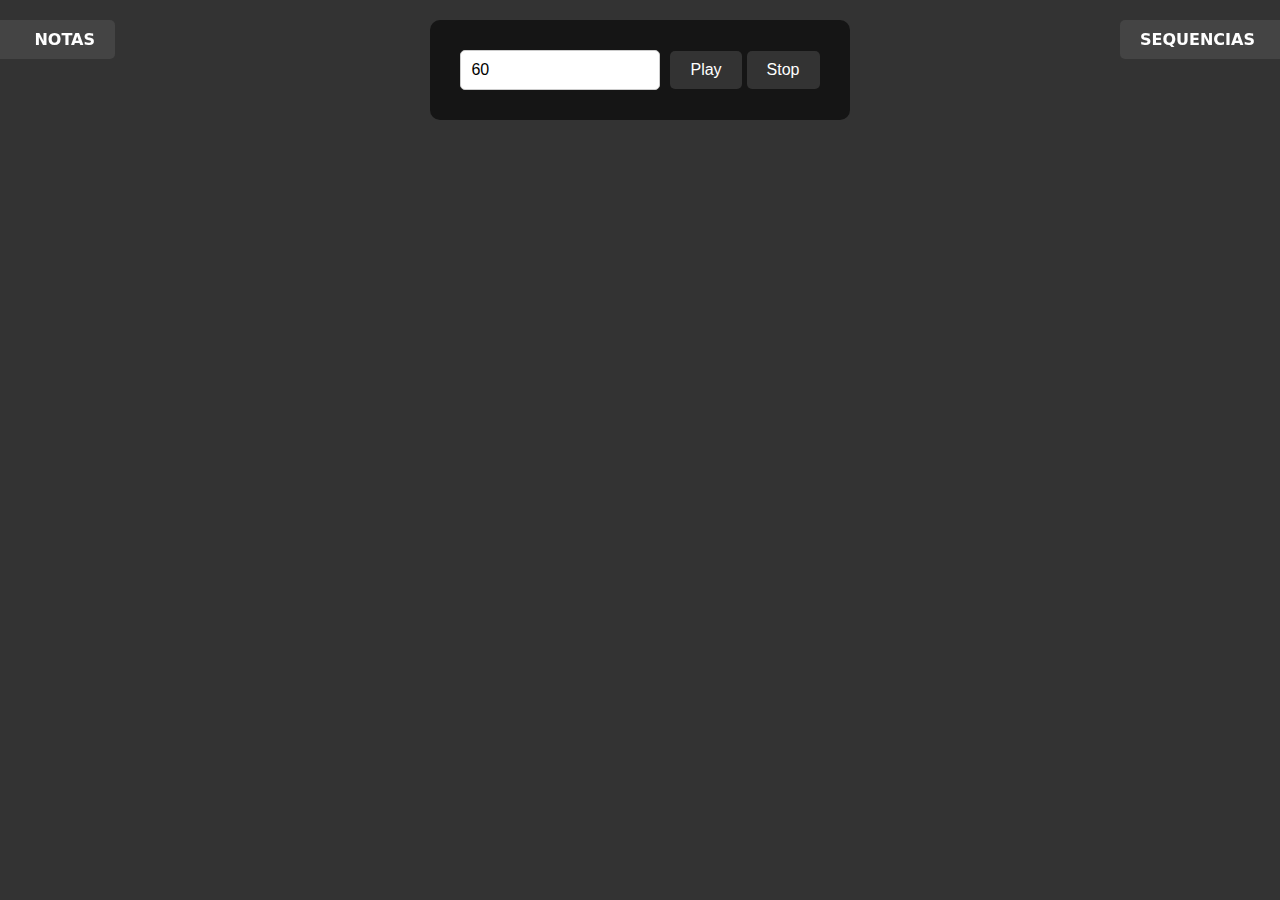
<file: index.html>
<!DOCTYPE html>
<html lang="pt-br">
<head>
    <meta charset="UTF-8">
    <meta name="viewport" content="width=device-width, initial-scale=1.0">
    <title>Scale PRO</title>
    <link rel="stylesheet" href="index.css">
    <link rel="stylesheet" href="styles/lateral-direita.css">
    <link rel="stylesheet" href="styles/lateral-esquerda.css">
    <link rel="stylesheet" href="styles/metronomo.css">
    <!-- <link rel="stylesheet" href="https://cdnjs.cloudflare.com/ajax/libs/font-awesome/6.7.2/css/all.min.css" integrity="sha512-Evv84Mr4kqVGRNSgIGL/F/aIDqQb7xQ2vcrdIwxfjThSH8CSR7PBEakCr51Ck+w+/U6swU2Im1vVX0SVk9ABhg==" crossorigin="anonymous" referrerpolicy="no-referrer" /> -->
    <script async src="https://pagead2.googlesyndication.com/pagead/js/adsbygoogle.js?client=ca-pub-1453478926316325"
     crossorigin="anonymous"></script>
</head>
<body>
    <section class="principal">
        <div class="topo">
            <div class="lateral-esquerda">
                <h3 class="button" id="abrir-notas">notas</h3>
                <div id="nota-selector">
                    <div>
                        <div id="notas-grid">
                            <!-- Aqui serão inseridos os checkboxes -->
                        </div>
                        <button id="salvar_padrao">Salvar</button>
                        <button id="limpar-notas">Limpar</button>
                    </div>
                </div>
            </div>
            <div class="lateral-direita">
                <h3 class="button" id="abrir-sequencias">sequencias</h3>
                <div id="sequencias-salvas">
                </div>
            </div>
        </div>
        <div class="controladores">
            <input type="number" id="tempo" placeholder="Tempo (em segundos)" min="1" value="60">
            <div class='controles'>
                <button id="playBtn">Play</button>
                <button id="stopBtn">Stop</button>
            </div>
        </div>
        
        
    </section>
    <section class="notasRender">
        <div class="container">
            
            <!-- As notas ativas serão mostradas aqui -->
        </div>
    </section>

    <div id='modal_metronomo' class="controladores metronomo">
        <!-- <h3>Metrônomo</h3> -->
       <div>
           <input type="number" id="bpm" placeholder="BPM" min="1" value="60">
            <div class='controles'>
                <button id="playMetronomo">Play</button>
                <button id="stopMetronomo">Stop </button>
            </div>
       </div>
    </div>
    <!-- <div class="button" id="btn-metronomo" title="Metrônomo">
        <img src="src/icons/metronomo.png" alt="">
    </div> -->

    <script src="vars.js"></script>
    <script src="index.js"></script>
    <script src="scripts/notasSalvas.js"></script>
    <script src="scripts/lateral-esquerda.js"></script>
    <script src="scripts/reproduzirNotas.js"></script>
    <script src="scripts/metronomo.js"></script>
    <script src="scripts/slideEvents.js"></script>
</body>
</html>
</file>
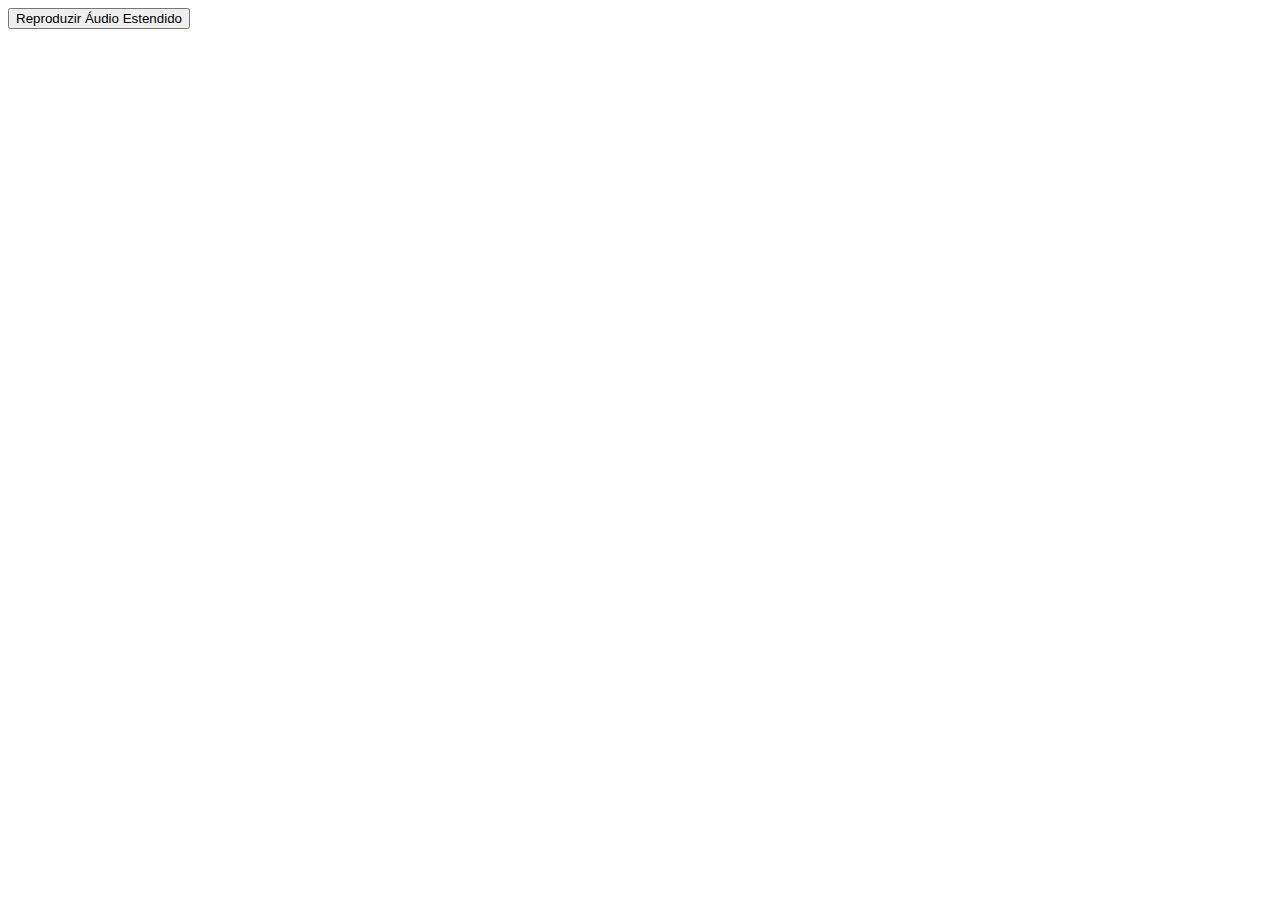
<file: audio.html>
<!DOCTYPE html>
<html lang="pt-br">
<head>
    <meta charset="UTF-8">
    <meta name="viewport" content="width=device-width, initial-scale=1.0">
    <title>Estender Áudio com JS em Milissegundos</title>
</head>
<body>

<audio id="audio" src="notes/1.wav" preload="auto"></audio>
<button id="playButton">Reproduzir Áudio Estendido</button>

<script>
    const audioElement = document.getElementById('audio');
    let audioContext;
    let isPlaying = false;

    // Função para cortar e estender o áudio (em milissegundos)
    function cortarEEstenderAudio(inicioMs, fimMs, duracaoTotalMs) {
        // Converter milissegundos para segundos
        const inicio = inicioMs / 1000;
        const fim = fimMs / 1000;
        const duracaoTotal = duracaoTotalMs / 1000; // Duração total em segundos

        // Carregar o áudio
        fetch(audioElement.src)
            .then(response => response.arrayBuffer())
            .then(buffer => audioContext.decodeAudioData(buffer))
            .then(decodedData => {
                // Calcular o número de vezes que o trecho precisa ser repetido para alcançar a duração total
                const trechoDuracao = fim - inicio;
                const numRepeticoes = Math.floor(duracaoTotal / trechoDuracao);
                
                // Reproduzir o trecho cortado várias vezes até alcançar a duração total
                let startTime = audioContext.currentTime;
                for (let i = 0; i < numRepeticoes; i++) {
                    // Criar um novo AudioBufferSourceNode para cada repetição
                    const audioSourceNode = audioContext.createBufferSource();
                    audioSourceNode.buffer = decodedData;

                    // Criar um Gain Node para controle de volume (caso precise)
                    const gainNode = audioContext.createGain();
                    audioSourceNode.connect(gainNode);
                    gainNode.connect(audioContext.destination);

                    // Reproduzir o trecho cortado
                    audioSourceNode.start(startTime + (i * trechoDuracao), inicio, trechoDuracao);
                }
            })
            .catch(error => console.error('Erro ao carregar o áudio:', error));
    }

    // Função para iniciar a reprodução
    function iniciarReproducao(inicioMs, fimMs, duracaoTotalMs) {
        if (!audioContext) {
            audioContext = new (window.AudioContext || window.webkitAudioContext)();
        }

        if (!isPlaying) {
            isPlaying = true;
            cortarEEstenderAudio(inicioMs, fimMs, duracaoTotalMs);
        }
    }

    // Função para parar a reprodução
    function pararReproducao() {
        isPlaying = false;
    }

    // Ativar o AudioContext após uma interação do usuário
    document.getElementById('playButton').addEventListener('click', function() {
        // Exemplo de uso: Cortar o áudio entre 0 ms e 300 ms e estendê-lo por 5 segundos
        iniciarReproducao(0, 300, 5000); // O áudio cortado será repetido até alcançar 5000 milissegundos (5 segundos)
    });
</script>

</body>
</html>
</file>
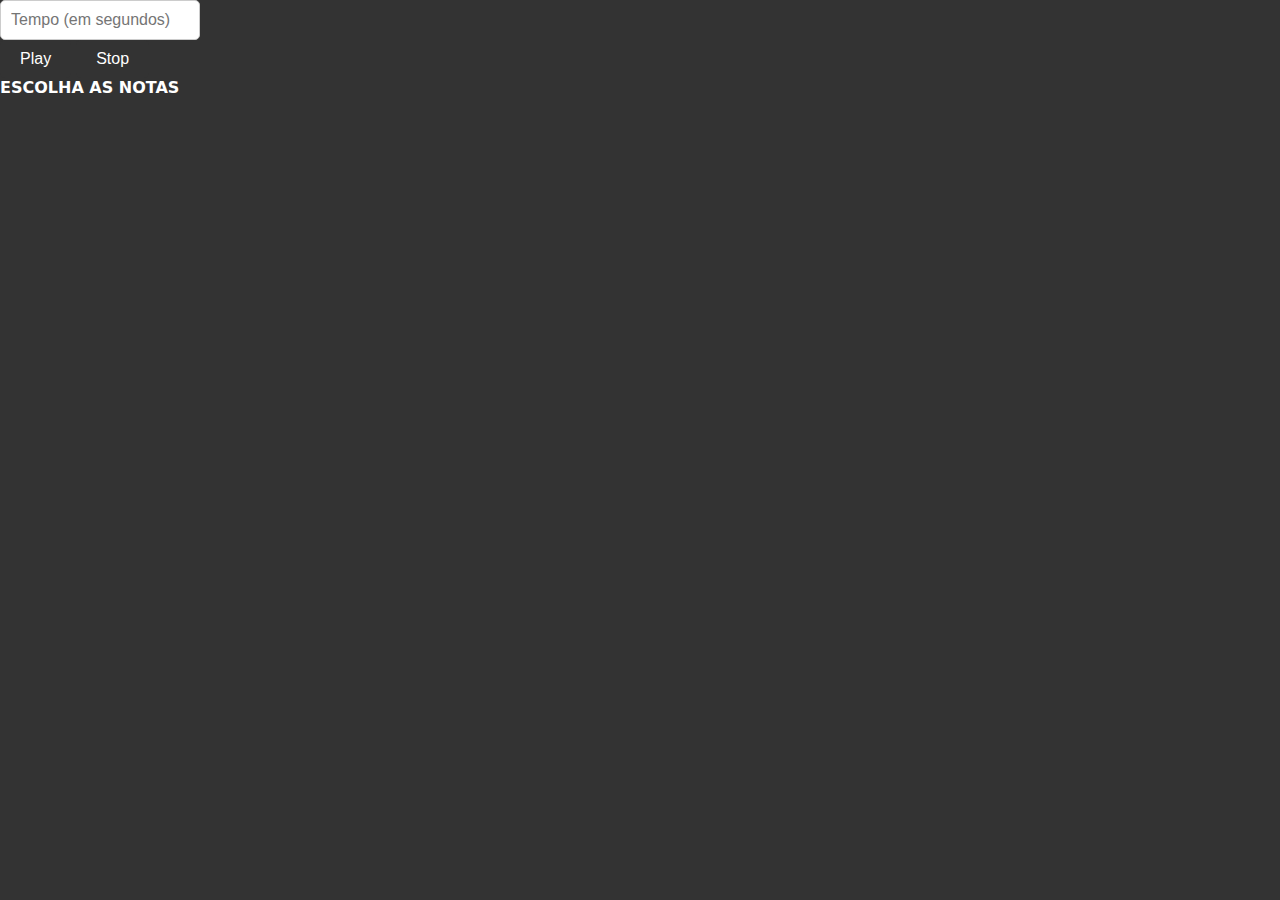
<file: IRealPedro.html>
<!DOCTYPE html>
<html lang="pt-br">
<head>
    <meta charset="UTF-8">
    <meta name="viewport" content="width=device-width, initial-scale=1.0">
    <title>Sarola</title>
    <link rel="stylesheet" href="index.css">
</head>
<body>
    <input type="number" id="tempo" placeholder="Tempo (em segundos)" min="1">
    <div class='controles'>
        <button id="playBtn">Play</button>
        <button id="stopBtn">Stop</button>
    </div>
    <div id="nota-selector">
        <h3>Escolha as notas</h3>
        <!-- Aqui serão inseridos os checkboxes -->
    </div>
    <div class="container">
        <!-- As notas ativas serão mostradas aqui -->
    </div>

    <script src="index.js"></script>
</body>
</html>
</file>
<file: index.css>
*{
    margin: 0;
    padding: 0;
    box-sizing: border-box;
    font-family: 'Gill Sans', 'Gill Sans MT', Calibri, 'Trebuchet MS', sans-serif;
}

body{
    background-color: #333;
    overflow-x: hidden;
}

.topo{
    display: flex;
    position: absolute;
    justify-content: space-between;
    align-items: center;
    width: 100%;
    gap: 10px;
}

.principal {
    background-color: #333;
    position: sticky;
    top: 0;
    display: flex;
    flex-direction: row;
    justify-content: center;
    align-items: center;
    gap: 30px;
    padding: 20px;
    box-shadow: 1px 1px 1px #00000000;
}

.controladores{
    background: #151515;
    display: flex;
    align-items: center;
    gap: 10px;
    padding: 30px;
    border-radius: 10px;
}

.controles{
    display: flex;
    flex-wrap: wrap;
    gap: 5px;
}

h3{
    font-family: system-ui;
    width: 100%;
    font-size: 16px;
    margin-bottom: 10px;
    color: #fff;
    text-transform: uppercase;
}

.notasRender{
    display: flex;
    justify-content: center;
}
.notasRender .container{
    padding-bottom: 50px;
}

.nota {
    width: 100px;
    height: 100px;
    display: flex;
    justify-content: center;
    align-items: center;
    font-size: 24px;
    font-weight: bold;
    color: white;
    border-radius: 10px;
    background-color: #222;
    transition: background-color 0.3s ease;
    margin: 5px;
}

.nota.active {
    background-color: #4CAF50; /* Cor que ficará no quadrado ativo */
}

.container {
    display: flex;
    flex-wrap: wrap;
    justify-content: center;
    margin-top:50px;
    max-width:650px;
}

button {
    height: 38px;
    padding: 0px 20px;
    font-size: 16px;
    cursor: pointer;
    background-color: #333;
    color: white;
    border: none;
    border-radius: 5px;
    transition: background-color 0.3s ease;
    user-select: none;
}

button:hover {
    background-color: #555;
}

input {
    padding: 10px;
    font-size: 16px;
    border-radius: 5px;
    border: 1px solid #ccc;
    outline: none;
}

.button{
    user-select: none;
}

@media (max-width: 640px) {
    .controladores{
        width: 100%;

    }
    .controladores input{
        width: 40%;
    }
    .controladores .controles{
        flex: 1;
        gap: 10px;
    }
    .controladores .controles button{
        width: 46%;
    }
}
</file>
<file: styles/lateral-direita.css>
.lateral-direita{
    background-color: #444;
    position: fixed;
    width: 300px;
    height: 100vh;
    padding: 20px;
    top: 0;
    right: -300px;
    bottom: 0;
    transition: ease-in-out .3s;
}
.lateral-direita.aberto{
    right: 0;
}

.lateral-direita.aberto #abrir-sequencias{
    margin-left: 0;
}

#abrir-sequencias{
    display: flex;
    justify-content: flex-start;
    align-items: center;
    background-color: #444;
    padding: 10px 20px;
    margin-left: -180px;
    cursor: pointer;
    border-radius: 5px;
    transition: ease-in-out .2s;
}

#sequencias-salvas{
    display: flex;
    /* display: none; */
    flex-direction: column;
    justify-content: center;
    align-items: flex-start;
    gap: 20px;
}

.sequencia-salvas-item{
    display: flex;
    justify-content: flex-start;
    align-items: center;
    flex-wrap: wrap;
    gap: 5px;
    padding: 5px;
    border: solid 2px transparent;
    transition: ease 0.3s;
    border-radius: 5px;
    user-select: none;
    background-color: #333
}
.sequencia-salvas-item:hover{
    border: solid 2px #4CAF50;
    filter: saturate(2);
    cursor: pointer;
}

.sequencia-salvas-nota{
    /* background-color: #222; */
    color: #eee;
    padding: 5px;
    width: 35px;
    height: 35px;
    display: flex;
    align-items: center;
    justify-content: center;
    border-radius: 2px;
}

@media (max-width: 640px) {
    #abrir-sequencias{
        position: fixed;
        justify-content: center;
        right: 0;
        bottom: 0;
        width: 49%;
        margin: 0;
    }
}
</file>
<file: styles/lateral-esquerda.css>
.lateral-esquerda{
    background-color: #444;
    position: fixed;
    width: 300px;
    height: 100vh;
    padding: 20px;
    top: 0;
    left: -300px;
    bottom: 0;
    transition: ease-in-out .3s;
}
.lateral-esquerda.aberto{
    left: 0;
}

.lateral-esquerda.aberto #abrir-notas{
    margin-left: 0;
}

#abrir-notas{
    display: flex;
    justify-content: flex-end;
    align-items: center;
    background-color: #444;
    padding: 10px 20px;
    margin-left: 135px;
    cursor: pointer;
    border-radius: 5px;
    transition: ease-in-out .2s;
}

#sequencias-salvas{
    display: flex;  
    flex-direction: column;
    justify-content: center;
    align-items: flex-start;
    gap: 20px;
}


#nota-selector{
    display: flex;
    flex-wrap: wrap;
    max-width: 280px;
}
#nota-selector > div{
    display: flex;
    flex-direction: column;
    gap: 5px;
}

#notas-grid{
    display: flex;
    flex-wrap: wrap;
    gap: 5px;
}

#notas-grid label{
    /* background-color: #111; */
    color: #eee;
    display: flex;
    align-items: center;
    justify-content: center;
    width: 38px;
    height: 38px;
    border-radius: 2px;
    cursor: pointer;
    border-radius: 3px;
    transition: all 0.2s ease;
}

#notas-grid label:hover{
    background-color: #555;
}

#notas-grid label.checked{
    background-color: #ddd;
    color: #000;
}

#notas-grid label input{
    display: none; 
}

@media (max-width: 640px) {
    #abrir-notas{
        position: fixed;
        justify-content: center;
        left: 0;
        bottom: 0;
        width: 49%;
        margin: 0;
    }
}
</file>
<file: styles/metronomo.css>
.controladores.metronomo{
    position: absolute;
    display: flex;
    flex-direction: column;
    bottom: 20px;
    right: 20px;
    gap: 10px;
    width: 300px;
    opacity: 0;
    transition: all 0.3s ease;
    z-index: 1;
}
.controladores.metronomo.aberto{
    opacity: 1;
}
.controladores.metronomo div{
    display: flex;
    flex-direction: row;
    gap: 10px;
}
.controladores.metronomo input{
    width: 80px;
    height: 38px;
}
.controladores.metronomo h3{
    line-height: 16px;
    margin: 0;
}
#btn-metronomo{
    position: absolute;
    display: flex;
    justify-content: center;
    align-items: center;
    height: 60px;
    width: 60px;
    border-radius: 50%;
    bottom: 20px;
    right: 20px;
    background-color: #151515;
    cursor: pointer;
    transition: all 0.3s ease;
    z-index: 2;
}
#btn-metronomo.aberto{
    transform: translateY(-100px);
}
#btn-metronomo img{
    filter: invert(.8);
}
</file>
